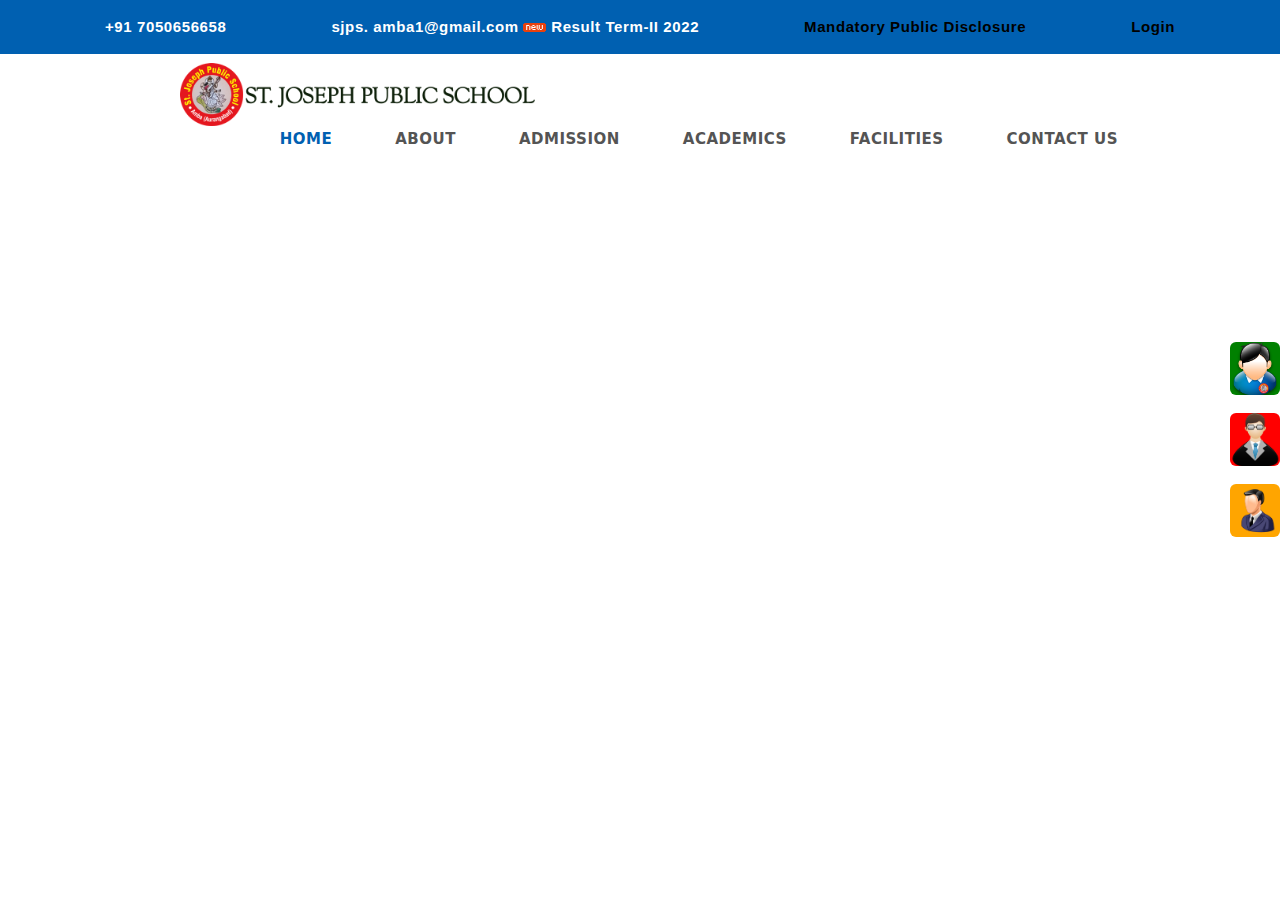
<file: Compulsary codes/header.html>
<!DOCTYPE html>
<html lang="en">
<head>
    <meta charset="UTF-8">
    <meta name="viewport" content="width=device-width, initial-scale=1.0">
    <title>Contact Page</title>
    <!-- Css  -->
    <link rel="stylesheet" href="header.css">
    <!-- responsive  -->
    <link rel="stylesheet" href="header-responsive.css">
     <!-- Font awesome Cdn  -->
     <link rel="stylesheet" href="https://cdnjs.cloudflare.com/ajax/libs/font-awesome/6.4.0/css/all.min.css"
     integrity="sha512-iecdLmaskl7CVkqkXNQ/ZH/XLlvWZOJyj7Yy7tcenmpD1ypASozpmT/E0iPtmFIB46ZmdtAc9eNBvH0H/ZpiBw=="
     crossorigin="anonymous" referrerpolicy="no-referrer" />
     <!-- Javascript  -->
     <script defer src="/Home Page/script.js"></script>
</head>
<body>
    
 <!--  ======= ====== Starting Header Section ====== ====== -->
 <header>
    <div class="top-header">
        <div class="top-header-links">
            <ul>
                <li><a href="#" class="visible-links  white-space"> <i class="fa-solid fa-phone"></i> +91 7050656658
                    </a>
                </li>
                <li><a href="#" class="visible-links imp-link"> <span class="white-space"> <i
                                class="fa fa-envelope"></i> sjps. </span> amba1@gmail.com
                        <img src="/Home Page/school-images/Gift image.gif" style="width: 23px;"> Result Term-II 2022 </a></li>
                <li><a href="#" class="transparency-links">Mandatory Public Disclosure </a></li>
                <li><a href="#" class="transparency-links white-space"> <i class="fa fa-user"></i> Login <i
                            class="fa fa-caret-down"></i></a></li>
            </ul>
        </div>
    </div>

    <div class="main-header">
        <div class="image">
            <img src="/Home Page/school-images/school logo.png" alt="">
        </div>
        <nav>
            <ul id="side-bar-body">
                <li><a href="#" class="active-link">Home <i class="fa fa-caret-down"></i></a></li>
                <li><a href="#">About <i class="fa fa-caret-down"></i></a></li>
                <li><a href="#">Admission <i class="fa fa-caret-down"></i></a></li>
                <li><a href="#">Academics <i class="fa fa-caret-down"></i></a></li>
                <li><a href="#">Facilities <i class="fa fa-caret-down"></i></a></li>
                <li><a href="#">Contact us <i class="fa fa-caret-down"></i></a></li>
            </ul>

            <div class="hamburger" onclick="openSidebar()">
                <i class="fa-solid fa-bars"></i>
            </div>
        </nav>
    </div>

    <div class="login-icons">
        <a href="Student-login-page/login.html" target="_blank"> <img src="/Home Page/school-images/student-login.png"
                class="student"> </a>
        <a href="/Teachers-login-page/teaches.html" target="_blank"> <img src="/Home Page/school-images/teacher-login.png"
                class="teacher "> </a>
        <a href="#"> <img src="/Home Page/school-images/admin-login.png" class="admin" onclick="openAddmissionPage()"> </a>
    </div>
</header>
<!--  ======= ====== Ending Header Section ====== ====== -->

</body>
</html>
</file>
<file: Compulsary codes/header.css>
/* Default links  */
* {
    margin: 0;
    padding: 0;
    box-sizing: border-box;
  }


/* Starting Header section  */

header {
    position: sticky;
    top: 0;
    left: 0;
    z-index: 999;
  }
  
  /* top header  */
  .top-header {
    background: #0060b1;
    padding: 18px 0;
  }
  
  .top-header-links ul {
    display: flex;
    justify-content: space-evenly;
    align-items: center;
  }
  
  .top-header-links ul li {
    list-style-type: none;
  }
  
  .top-header-links ul li .white-space {
    list-style-type: none;
    white-space: nowrap;
  }
  
  .top-header-links ul li a {
    text-decoration: none;
    font-size: 15px;
    font-weight: 700;
    font-family: sans-serif;
    letter-spacing: 0.60px;
  }
  
  .top-header-links ul li .visible-links {
    color: white;
  }
  
  .top-header-links ul li .transparency-links {
    color: var(--transparency-color--);
  }
  
  .top-header-links ul li i {
    color: var(--transparency-color--);
  }
  
  /* Main Header  */
  .main-header {
    background-color: darkseagreen;
    padding-top: 1vh;
    padding-bottom: 4vh;
    background-color: white;
    z-index: 999;
  }
  
  .main-header .image img {
    width: 355px;
  }
  
  .main-header .image {
    display: block;
    padding-left: 20vh;
  }
  
  .main-header nav ul {
    display: flex;
    gap: 7vh;
    width: 100%;
    justify-content: end;
    padding-right: 18vh;
  }
  
  .main-header nav ul li {
    list-style-type: none;
  }
  
  .main-header nav ul li a {
    text-decoration: none;
    text-transform: uppercase;
    color: #545454;
    font-weight: 600;
    font-family: system-ui;
    font-size: 15px;
    letter-spacing: .50px;
    transition: all .3s;
  }
  
  .main-header nav ul li .active-link {
    color: #0060b1;
  }
  
  .main-header nav ul li a:hover {
    color: #0060b1;
    cursor: pointer;
  }
  
  .login-icons {
    display: flex;
    flex-direction: column;
    gap: 2vh;
    position: fixed;
    top: 38vh;
    right: 0vh;
    z-index: 999;
  
  }
  
  .login-icons img {
    width: 50px;
    height: 53px;
    object-fit: cover;
    display: block;
    cursor: pointer;
    border-radius: 6px;
    transition: all .2s linear;
  }
  
  .login-icons .student {
    background-color: green;
  }
  
  .login-icons .teacher {
    background-color: red;
  }
  
  .login-icons .admin {
    background-color: orange;
  }
  
  .login-icons img:hover {
    background-color: black;
  }


  
  
  /* Ending Header section  */
</file>
<file: Compulsary codes/header-responsive.css>
/* Starting Header section */
/* top header  */
@media(max-width: 845px) {
    .top-header-links {
      padding-right: 30px;
    }
  
    .top-header-links {
      padding-left: 30px;
    }
  
    .top-header-links ul {
      gap: 10px;
    }
  
    .top-header-links ul li {
      text-align: center;
    }
  
    .top-header-links ul li a {
      font-size: 13px;
    }
  
  }
  
  @media(max-width: 845px) {
    .top-header-links ul li .imp-link {
      margin-left: 20px;
    }
  }
  
  @media(max-width: 436px) {
  
    .top-header-links ul {
      gap: 4px;
      flex-direction: column;
    }
  
  }
  
  /* Main header  */
  
  .main-header {
    position: relative;
  }
  
  
  .hamburger {
    position: absolute;
    right: 10vh;
    top: 5vh;
    cursor: pointer;
    display: none;
  }
  
  .hamburger i {
    font-size: 28px;
  }
  
  
  
  
  
  
  @media(max-width: 820px) {
    .hamburger {
      display: block;
      z-index: 999;
    }
  
    .main-header .image {
      position: absolute;
      top: 0vh;
      left: 0vh;
      z-index: 999;
      background-color: white;
      width: 100%;
      padding-left: 5vh;
      padding-top: 2vh;
      padding-bottom: 2vh;
    }
  
    .main-header nav ul {
      display: flex;
      width: 100%;
      height: 100vh;
      flex-direction: column;
      justify-content: center;
      padding-left: 10vh;
      position: absolute;
      padding-top: 5vh;
      top: 0vh;
      background-color: white;
    }
  
    .visibleSidebar {
      visibility: hidden;
    }
  
    .main-header nav ul li a i {
      float: right;
    }
  }
  
  @media(max-width: 447px) {
    .main-header .image img {
      width: 300px;
    }
  }
  
  @media(max-width: 396px) {
    .main-header .image img {
      width: 260px;
    }
  }
  
  /* Ending Header section */
</file>
